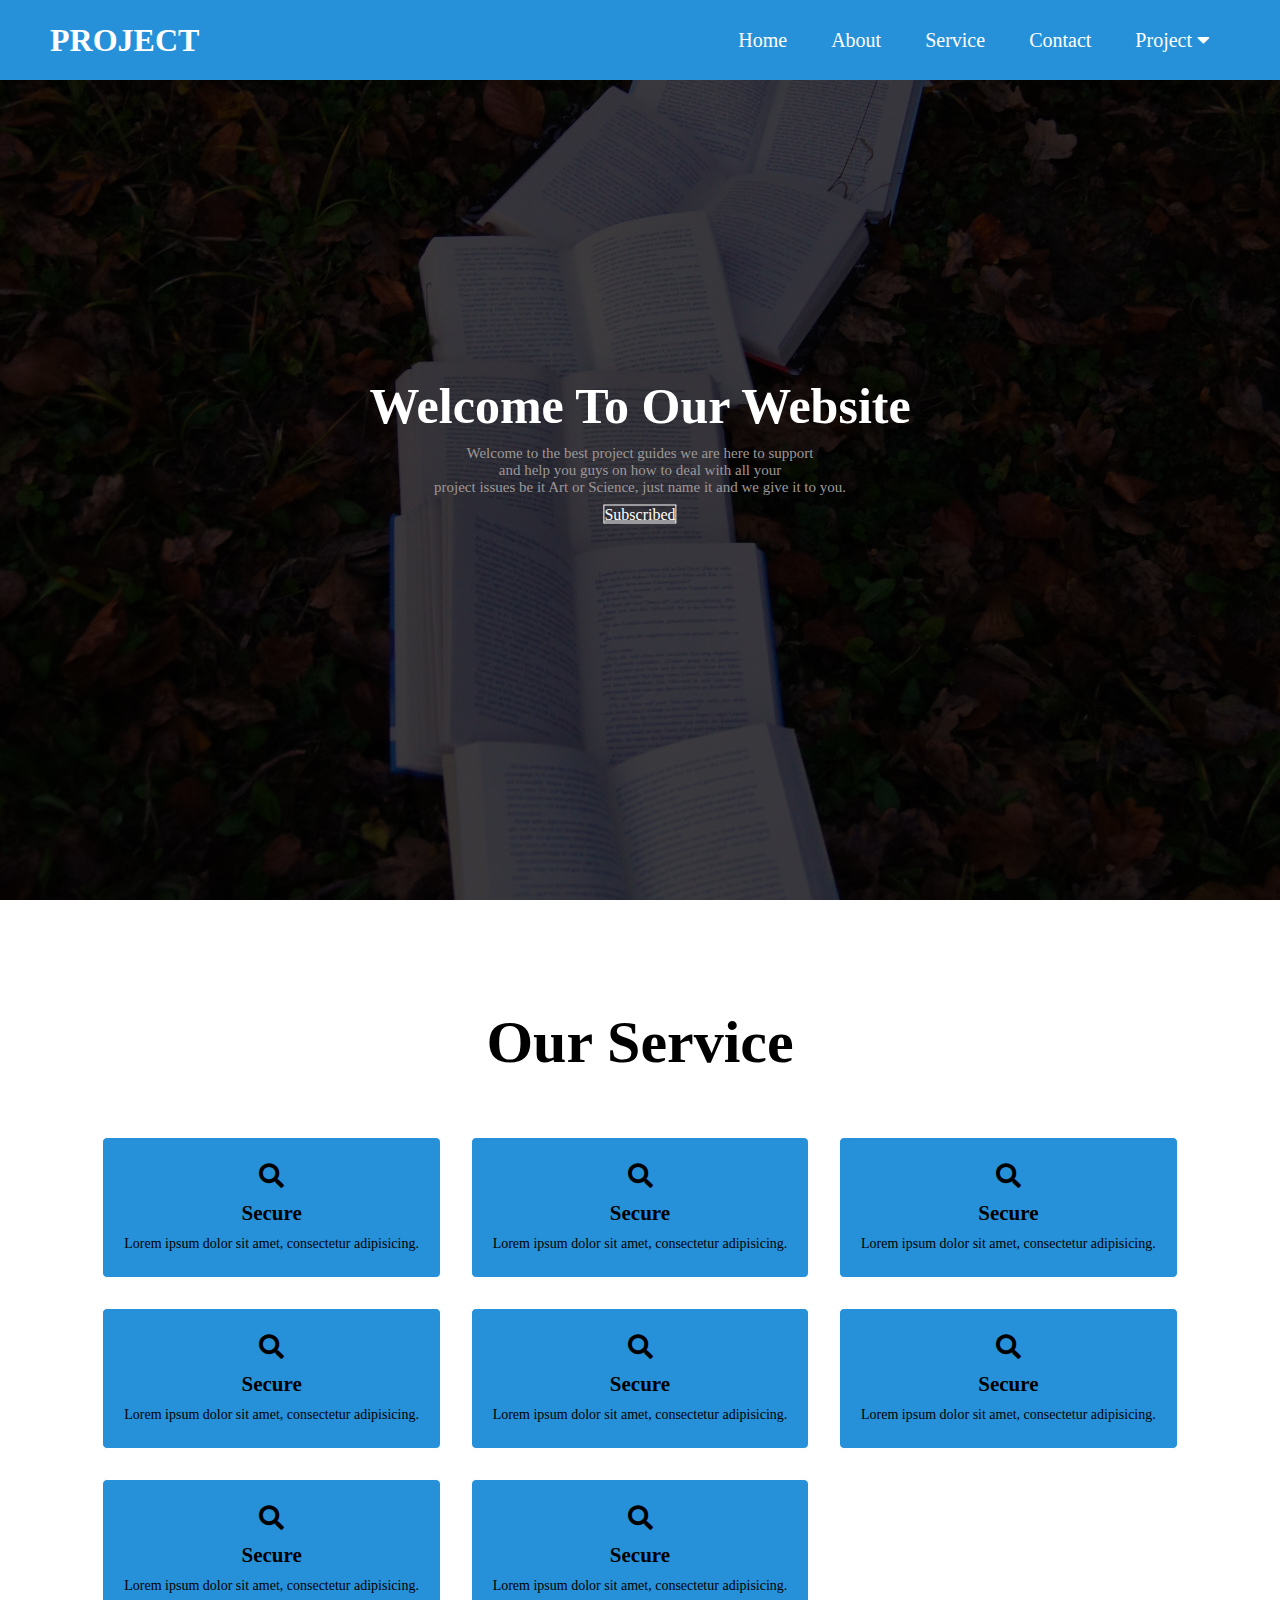
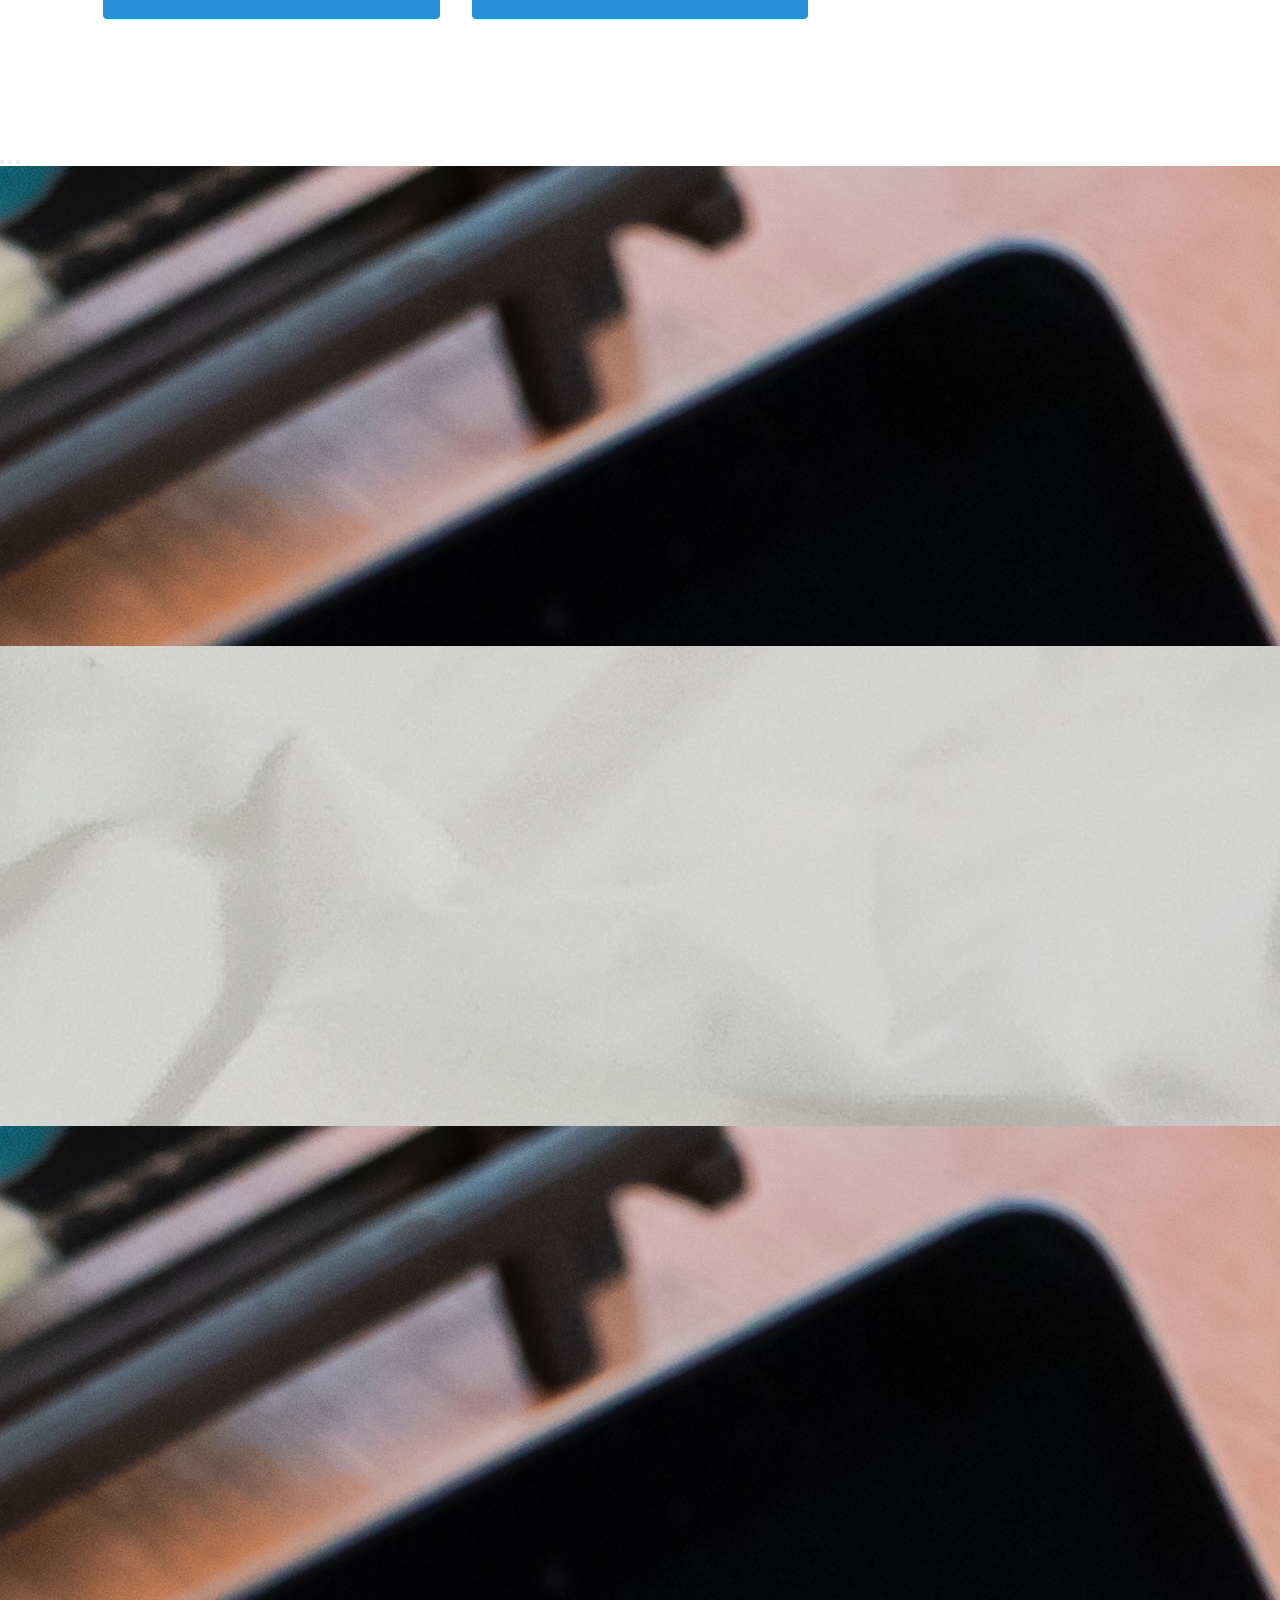
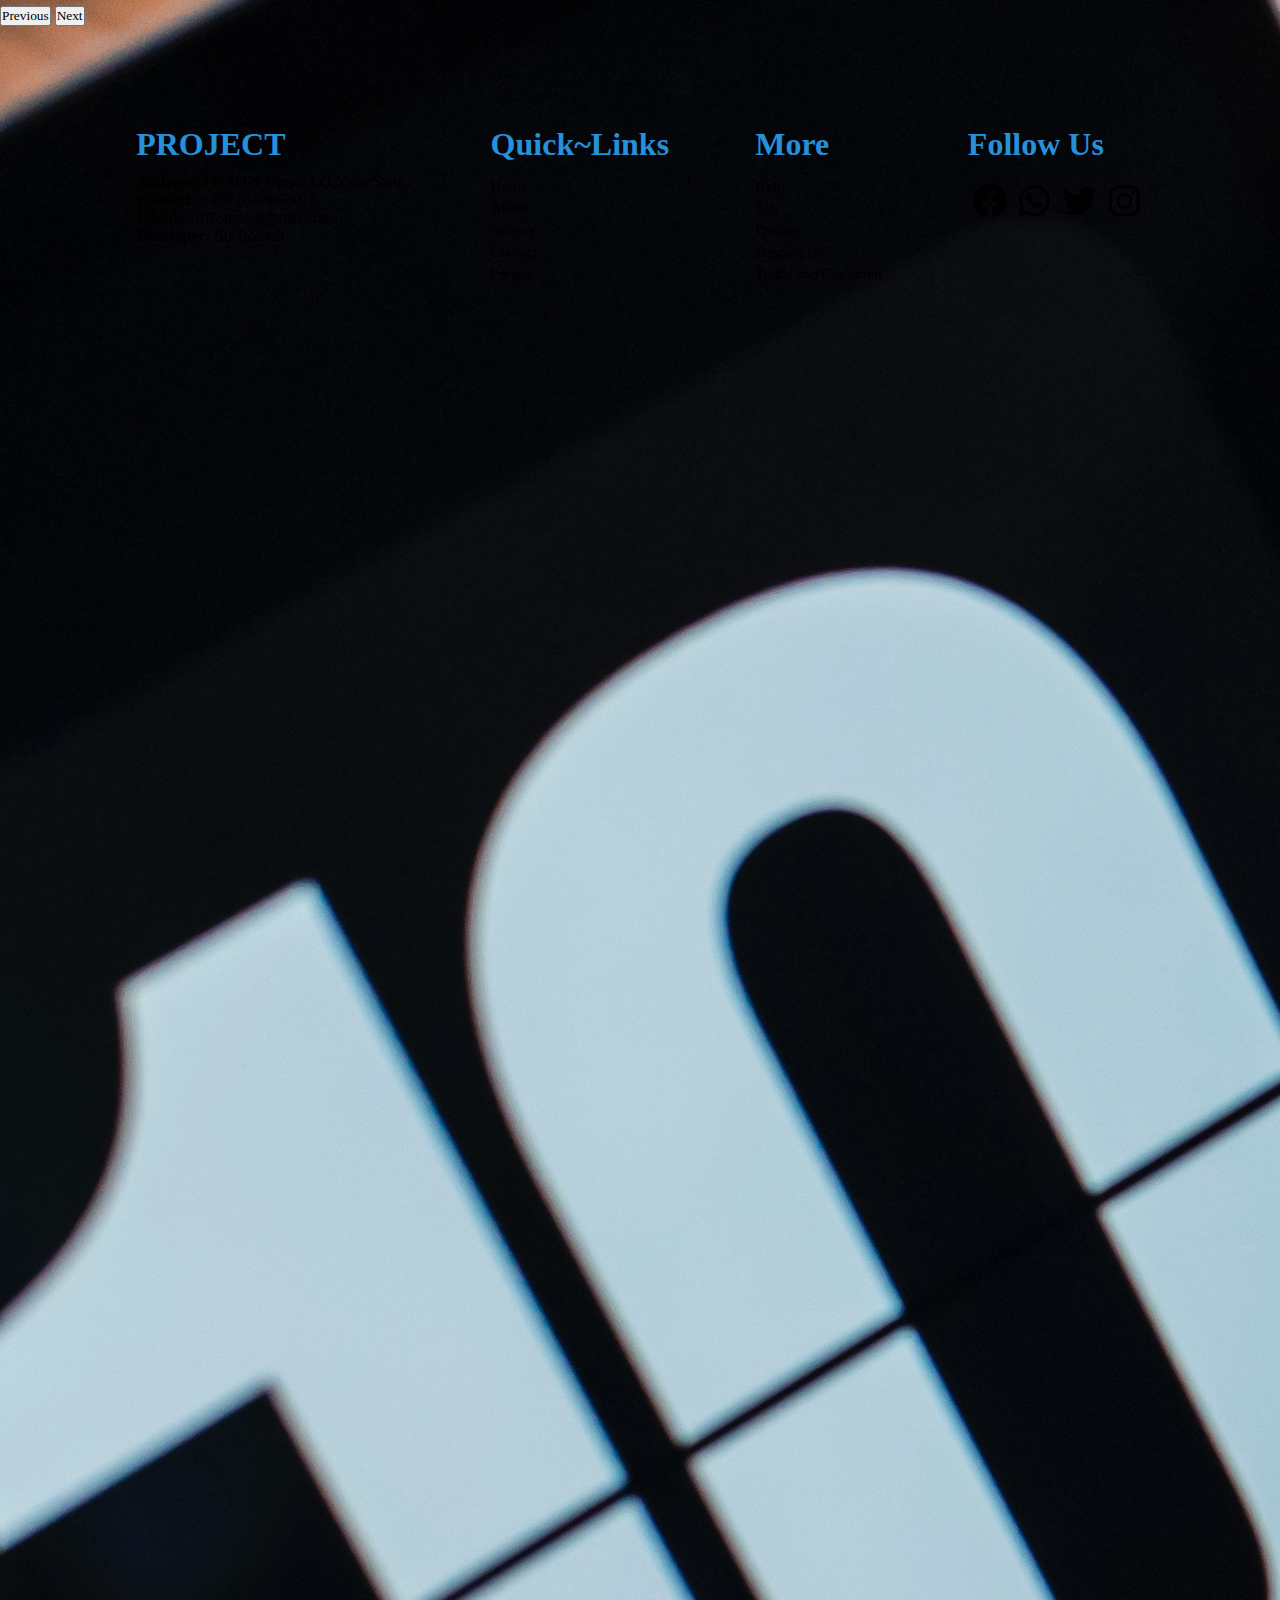
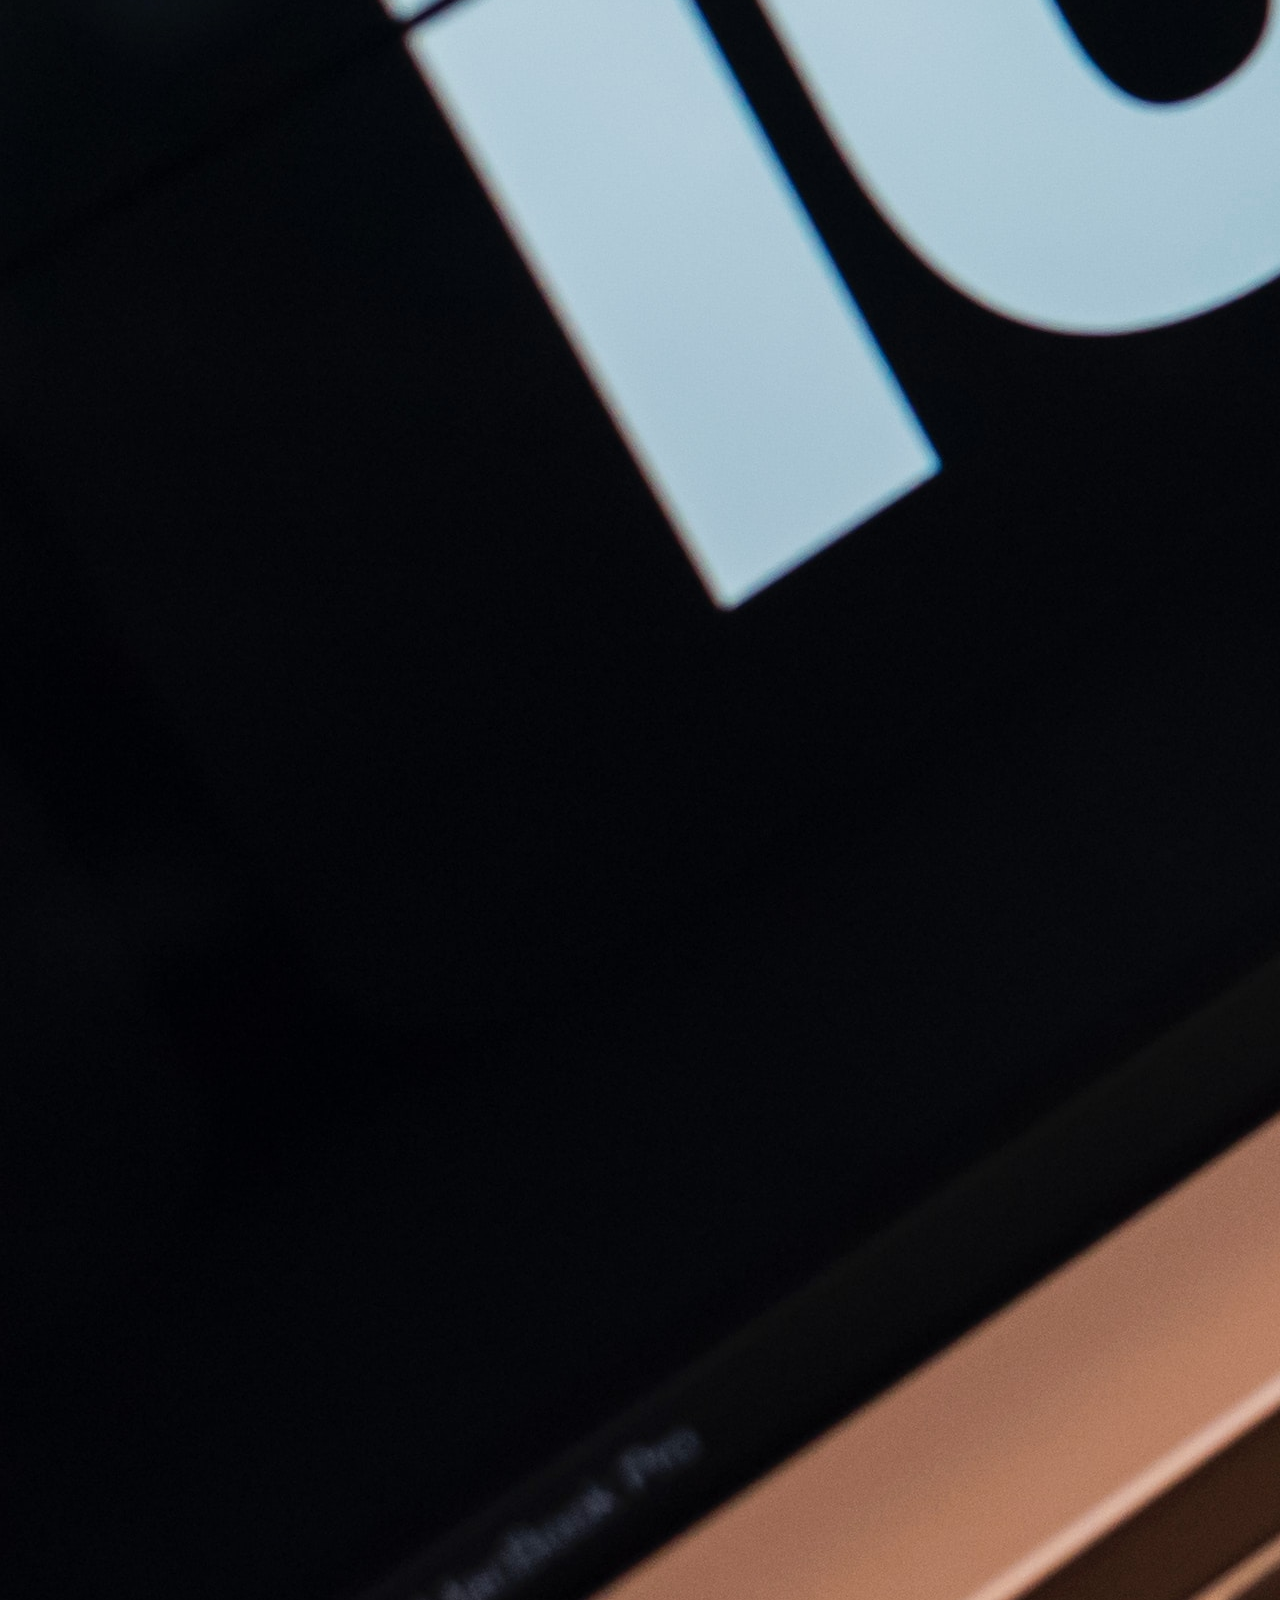
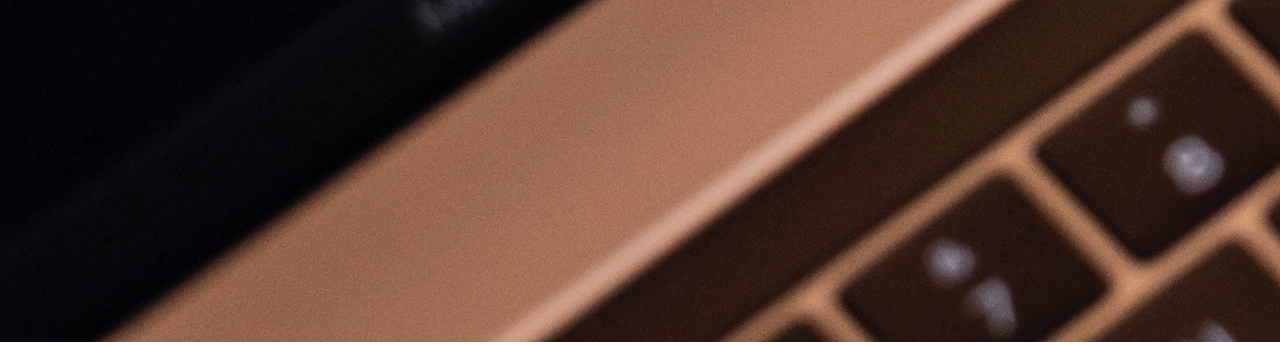
<file: Buyers/index.html>
<!DOCTYPE html>
<html lang="en">
<head>
    <meta charset="UTF-8">
    <meta http-equiv="X-UA-Compatible" content="IE=edge">
    <meta name="viewport" content="width=device-width, initial-scale=1.0">
    <!-- Linking css -->
    <link rel="stylesheet" href="index.css">
    <!-- Linking font awesome -->
    <link rel="stylesheet" href="css/all.min.css">

        <!-- Bootstrap CSS -->
        <link href="https://cdn.jsdelivr.net/npm/bootstrap@5.0.2/dist/css/bootstrap.min.css" rel="stylesheet" integrity="sha384-EVSTQN3/azprG1Anm3QDgpJLIm9Nao0Yz1ztcQTwFspd3yD65VohhpuuCOmLASjC" crossorigin="anonymous">

     <title>My Project</title>
</head>
<body>

    <!-- This is the Header Section -->
    <div class="header">
            <h1>PROJECT</h1>
        <ul id="navbar">
            <li><a href="index.html">Home</a></li>
            <li><a href="about.html">About</a></li>
            <li><a href="Service.html">Service</a></li>
            <li><a href="contact.html">Contact</a></li>
            <li><a href="#">Project <i class="fas fa-caret-down"></i></a>
                <div class="dropdown_menu">
                    <ul>
                        <li><a href="#">Faculty</a></li>
                    </ul>
                </div>
            </li>
            <i id="close" class="fas fa-times"></i>
        </ul>
        <div id="open">
            <i id="bar" class="fas fa-bars"></i>
        </div>
    </div>

    <!-- main content -->
    <div class="content">
        <div class="main-content">
        <h1 class="display-4">Welcome To Our Website</h1>
        <p class="lead">Welcome to the best project guides we are here to support<br/>and help you guys on how to deal with all your<br/> project issues be it Art or Science, just name it and we give it to you.</p>
        <a href="#" class="btn btn-lg btn-info btn-block border">Subscribed</a>
        </div>
    </div>


    <!-- Service Section -->
     
    <div class="Service">
        <h1 class="display-2">Our Service</h1>
        <div class="service-row">
            <div class="service-box">
                <i class="fas fa-search"></i>
                <h2>Secure</h2>
                <p>Lorem ipsum dolor sit amet, consectetur adipisicing.</p>
            </div><div class="service-box">
                <i class="fas fa-search"></i>
                <h2>Secure</h2>
                <p>Lorem ipsum dolor sit amet, consectetur adipisicing.</p>
            </div><div class="service-box">
                <i class="fas fa-search"></i>
                <h2>Secure</h2>
                <p>Lorem ipsum dolor sit amet, consectetur adipisicing.</p>
            </div><div class="service-box">
                <i class="fas fa-search"></i>
                <h2>Secure</h2>
                <p>Lorem ipsum dolor sit amet, consectetur adipisicing.</p>
            </div><div class="service-box">
                <i class="fas fa-search"></i>
                <h2>Secure</h2>
                <p>Lorem ipsum dolor sit amet, consectetur adipisicing.</p>
            </div><div class="service-box">
                <i class="fas fa-search"></i>
                <h2>Secure</h2>
                <p>Lorem ipsum dolor sit amet, consectetur adipisicing.</p>
            </div><div class="service-box">
                <i class="fas fa-search"></i>
                <h2>Secure</h2>
                <p>Lorem ipsum dolor sit amet, consectetur adipisicing.</p>
            </div><div class="service-box">
                <i class="fas fa-search"></i>
                <h2>Secure</h2>
                <p>Lorem ipsum dolor sit amet, consectetur adipisicing.</p>
            </div>
        </div>
    </div>

    <!-- Image Slider -->
    <div id="carouselExampleIndicators" class="carousel slide" data-bs-ride="carousel">
        <div class="carousel-indicators">
          <button type="button" data-bs-target="#carouselExampleIndicators" data-bs-slide-to="0" class="active" aria-current="true" aria-label="Slide 1"></button>
          <button type="button" data-bs-target="#carouselExampleIndicators" data-bs-slide-to="1" aria-label="Slide 2"></button>
          <button type="button" data-bs-target="#carouselExampleIndicators" data-bs-slide-to="2" aria-label="Slide 3"></button>
        </div>
        <!-- image slider 1 -->
        <div class="carousel-inner">
          <div class="carousel-item active">
            <img src="bg3.jpg" class="d-block w-100" alt="...">
          </div>

          <!-- image slider 2 -->
          <div class="carousel-item">
            <img src="bg1.jpg" class="d-block w-100" alt="...">
          </div>

          <!-- image slider 3 -->
          <div class="carousel-item">
            <img src="bg3.jpg" class="d-block w-100" alt="...">
          </div>
        </div>
        <button class="carousel-control-prev" type="button" data-bs-target="#carouselExampleIndicators" data-bs-slide="prev">
          <span class="carousel-control-prev-icon" aria-hidden="true"></span>
          <!-- Previous button -->
          <span class="visually-hidden">Previous</span>
        </button>
        <button class="carousel-control-next" type="button" data-bs-target="#carouselExampleIndicators" data-bs-slide="next">
          <span class="carousel-control-next-icon" aria-hidden="true"></span>
          <!-- Next button -->
          <span class="visually-hidden">Next</span>
        </button>
      </div>


    <!-- Footer Section -->
    <footer>
        <div class="footer">
            <div class="row">
                <div class="col">
                    <h1>PROJECT</h1>
                    <p class="lead"><strong>Address: </strong> 241 BTN Nguru LG,Yobe State</p>
                    <p class="lead"><strong>Contact: </strong>+234 8148660016</p>
                    <P class="lead"><strong>Email: </strong>SirRomeo@gmail.com</P>
                    <p class="lead"><strong>Developer: </strong>Sir Romeo</p>
                </div><div class="col">
                    <h1>Quick~Links</h1>
                    <a class="lead" href="index.html">Home</a>
                    <a class="lead" href="about.html">About</a>
                    <a class="lead" href="Service.html">Service</a>
                    <a class="lead" href="contact.html">Contact</a>
                    <a class="lead" href="#">Project</a>
                </div><div class="col">
                    <h1>More</h1>
                    <a class="lead" href="#">Help</a>
                    <a class="lead" href="#">Faq</a>
                    <a class="lead" href="#">Privacy</a>
                    <a class="lead" href="#">Support Us</a>
                    <a class="lead" href="#">Terms and Condition</a>
                </div><div class="col">
                    <h1>Follow Us</h1>
                    <i class="fab fa-facebook"></i>
                    <i class="fab fa-whatsapp"></i>
                    <i class="fab fa-twitter"></i>
                    <i class="fab fa-instagram"></i>
                </div>
            </div>
        </div>
    </footer>



    <!-- Option 1: Bootstrap Bundle with Popper -->
    <script src="https://cdn.jsdelivr.net/npm/bootstrap@5.0.2/dist/js/bootstrap.bundle.min.js" integrity="sha384-MrcW6ZMFYlzcLA8Nl+NtUVF0sA7MsXsP1UyJoMp4YLEuNSfAP+JcXn/tWtIaxVXM" crossorigin="anonymous"></script>
    <script src="https://cdn.jsdelivr.net/npm/@popperjs/core@2.9.2/dist/umd/popper.min.js" integrity="sha384-IQsoLXl5PILFhosVNubq5LC7Qb9DXgDA9i+tQ8Zj3iwWAwPtgFTxbJ8NT4GN1R8p" crossorigin="anonymous"></script>
    <script src="https://cdn.jsdelivr.net/npm/bootstrap@5.0.2/dist/js/bootstrap.min.js" integrity="sha384-cVKIPhGWiC2Al4u+LWgxfKTRIcfu0JTxR+EQDz/bgldoEyl4H0zUF0QKbrJ0EcQF" crossorigin="anonymous"></script>
    
    <script src="index.js"></script>
</body>
</html>
</file>
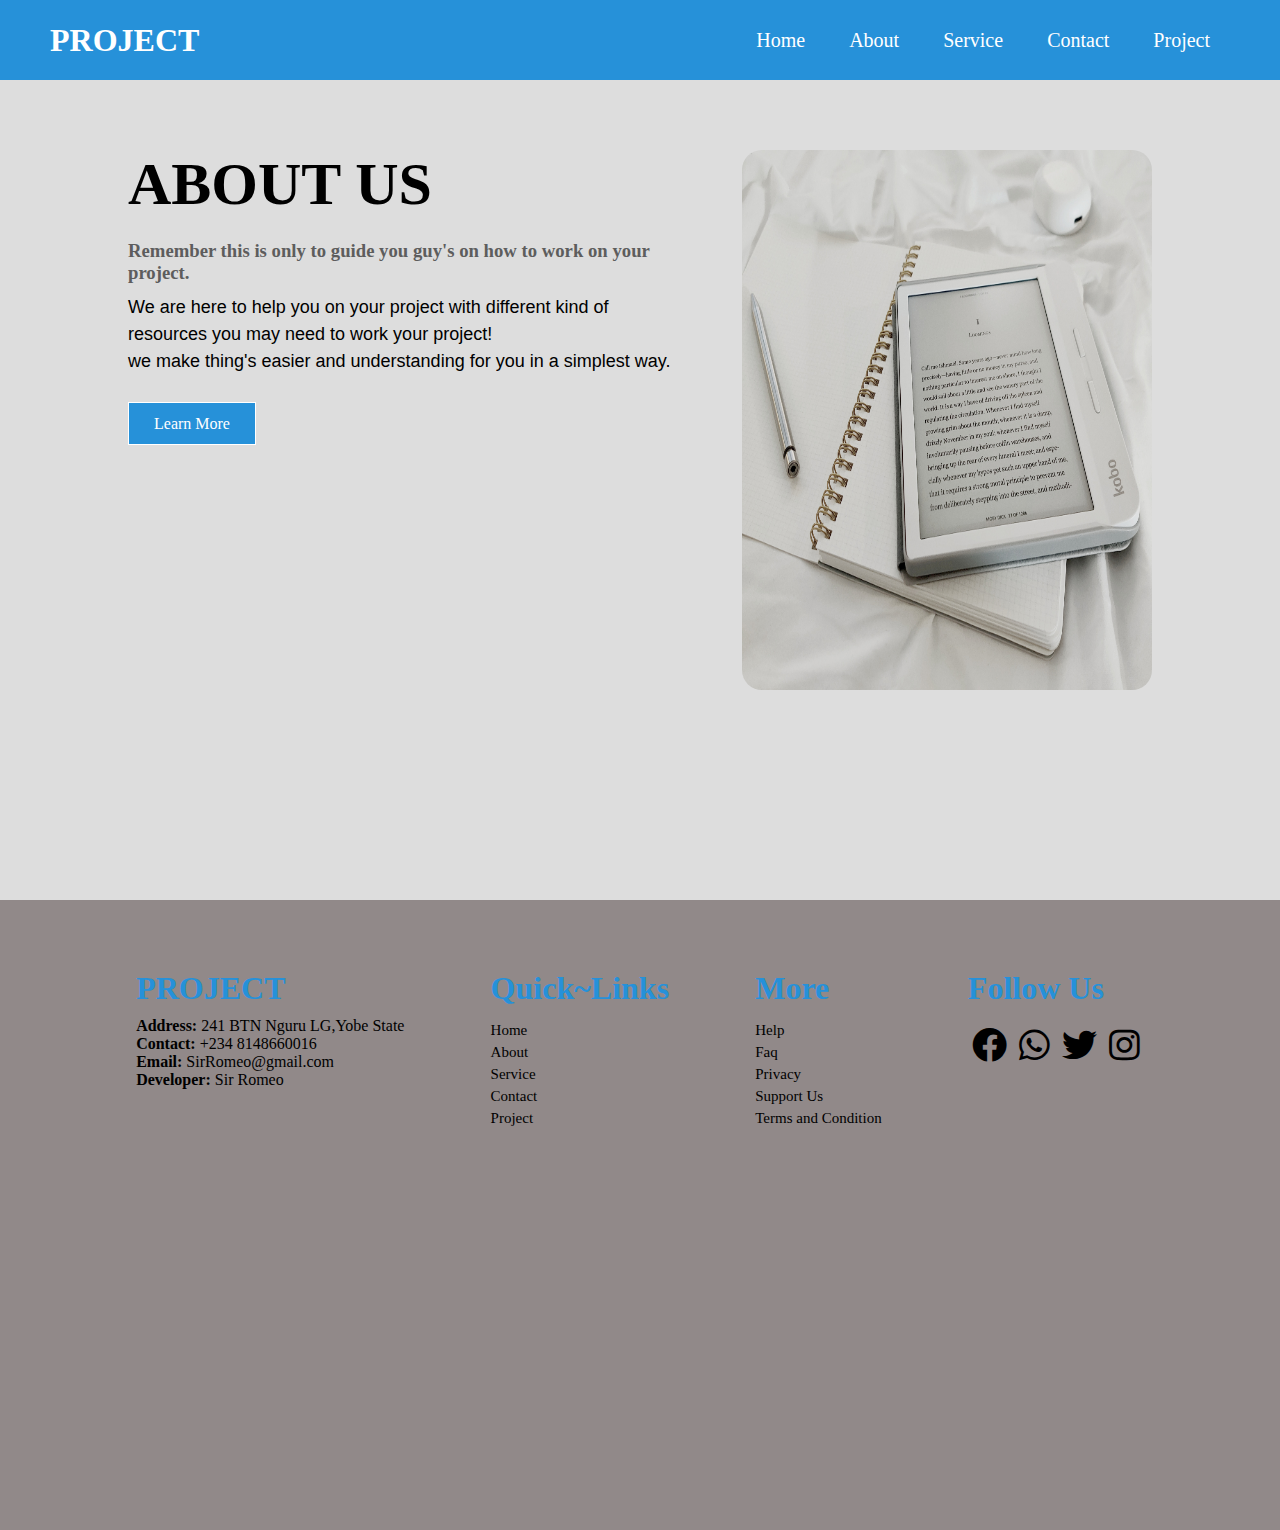
<file: Buyers/about.html>
<!DOCTYPE html>
<html lang="en">
<head>
    <meta charset="UTF-8">
    <meta http-equiv="X-UA-Compatible" content="IE=edge">
    <meta name="viewport" content="width=device-width, initial-scale=1.0">
    <!-- Linking CSS -->
    <link rel="stylesheet" href="index.css">

    <!-- Linking Font-awesome -->
    <link rel="stylesheet" href="css/all.min.css">

            <!-- Bootstrap CSS -->
            <link href="https://cdn.jsdelivr.net/npm/bootstrap@5.0.2/dist/css/bootstrap.min.css" rel="stylesheet" integrity="sha384-EVSTQN3/azprG1Anm3QDgpJLIm9Nao0Yz1ztcQTwFspd3yD65VohhpuuCOmLASjC" crossorigin="anonymous">

    <title>About Us</title>
</head>
<body>

    
    <!-- Our Header Section -->
    <div class="header">
        <h1>PROJECT</h1>
    <ul id="navbar">
        <li><a href="index.html">Home</a></li>
        <li><a href="about.html">About</a></li>
        <li><a href="Service.html">Service</a></li>
        <li><a href="contact.html">Contact</a></li>
        <li><a href="#">Project</a></li>
        <i id="close" class="fas fa-times"></i>
    </ul>
    <div id="open">
        <i id="bar" class="fas fa-bars"></i>
    </div>
</div>

    <!-- Our About Us Section -->
    <div class="section">
        <div class="about-me">
            <div class="content-section">
                <div class="title">
                    <h1>About Us</h1>
                </div>
                <div class="content-about">
                    <h3>Remember this is only to guide you guy's on how to work on your project.</h3>
                    <p>We are here to help you on your project with different kind of resources you may need to work your project!<br/>we make thing's easier and understanding for you in a simplest way.</p>
                    <div class="button">
                        <a href="#">Learn More</a>
                    </div>
                </div>
            </div>
            <div class="image-section">
                <img src="bg1.jpg" alt="">
            </div>
        </div>
    </div>

    
    <!-- Footer Section -->
    <footer>
        <div class="footer">
            <div class="row">
                <div class="col">
                    <h1>PROJECT</h1>
                    <p class="lead"><strong>Address: </strong> 241 BTN Nguru LG,Yobe State</p>
                    <p class="lead"><strong>Contact: </strong>+234 8148660016</p>
                    <P class="lead"><strong>Email: </strong>SirRomeo@gmail.com</P>
                    <p class="lead"><strong>Developer: </strong>Sir Romeo</p>
                </div><div class="col">
                    <h1>Quick~Links</h1>
                    <a class="lead" href="index.html">Home</a>
                    <a class="lead" href="about.html">About</a>
                    <a class="lead" href="Service.html">Service</a>
                    <a class="lead" href="contact.html">Contact</a>
                    <a class="lead" href="#">Project</a>
                </div><div class="col">
                    <h1>More</h1>
                    <a class="lead" href="#">Help</a>
                    <a class="lead" href="#">Faq</a>
                    <a class="lead" href="#">Privacy</a>
                    <a class="lead" href="#">Support Us</a>
                    <a class="lead" href="#">Terms and Condition</a>
                </div><div class="col">
                    <h1>Follow Us</h1>
                    <i class="fab fa-facebook"></i>
                    <i class="fab fa-whatsapp"></i>
                    <i class="fab fa-twitter"></i>
                    <i class="fab fa-instagram"></i>
                </div>
            </div>
        </div>
    </footer>

    

    <!-- Option 1: Bootstrap Bundle with Popper -->
    <script src="https://cdn.jsdelivr.net/npm/bootstrap@5.0.2/dist/js/bootstrap.bundle.min.js" integrity="sha384-MrcW6ZMFYlzcLA8Nl+NtUVF0sA7MsXsP1UyJoMp4YLEuNSfAP+JcXn/tWtIaxVXM" crossorigin="anonymous"></script>
    <script src="https://cdn.jsdelivr.net/npm/@popperjs/core@2.9.2/dist/umd/popper.min.js" integrity="sha384-IQsoLXl5PILFhosVNubq5LC7Qb9DXgDA9i+tQ8Zj3iwWAwPtgFTxbJ8NT4GN1R8p" crossorigin="anonymous"></script>
    <script src="https://cdn.jsdelivr.net/npm/bootstrap@5.0.2/dist/js/bootstrap.min.js" integrity="sha384-cVKIPhGWiC2Al4u+LWgxfKTRIcfu0JTxR+EQDz/bgldoEyl4H0zUF0QKbrJ0EcQF" crossorigin="anonymous"></script>
    
    <script src="index.js"></script>
</body>
</html>
</file>
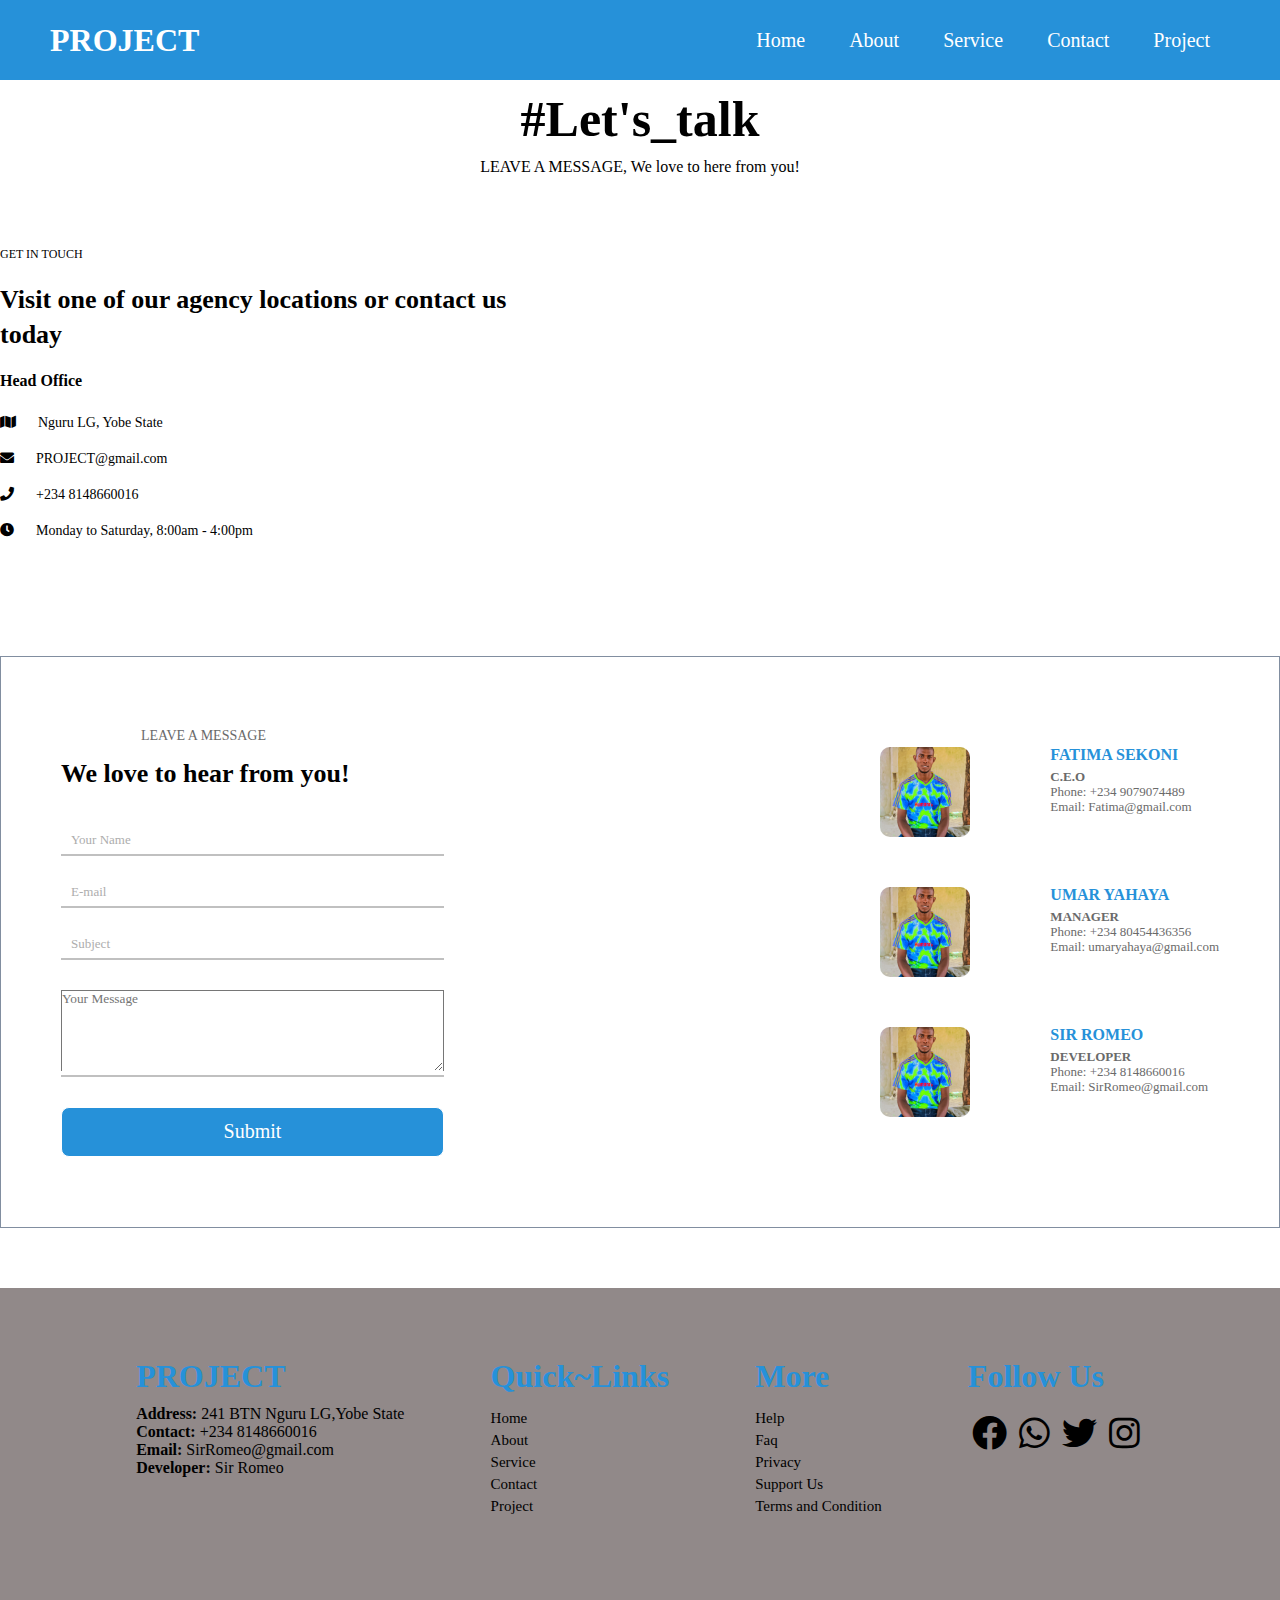
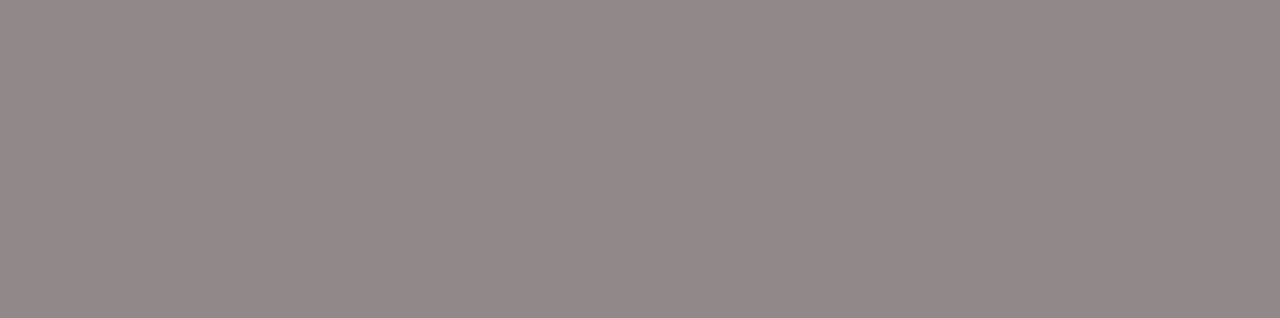
<file: Buyers/contact.html>
<!DOCTYPE html>
<html lang="en">
<head>
    <meta charset="UTF-8">
    <meta http-equiv="X-UA-Compatible" content="IE=edge">
    <meta name="viewport" content="width=device-width, initial-scale=1.0">

    <!-- Linking css -->
    <link rel="stylesheet" href="index.css">

    <!-- Linking Font-awesome -->
    <link rel="stylesheet" href="css/all.min.css">

            <!-- Bootstrap CSS -->
            <link href="https://cdn.jsdelivr.net/npm/bootstrap@5.0.2/dist/css/bootstrap.min.css" rel="stylesheet" integrity="sha384-EVSTQN3/azprG1Anm3QDgpJLIm9Nao0Yz1ztcQTwFspd3yD65VohhpuuCOmLASjC" crossorigin="anonymous">

    <title>Document</title>
</head>
<body>

    
    <!-- Our Header Section -->
    <div class="header">
        <h1>PROJECT</h1>
    <ul id="navbar">
        <li><a href="index.html">Home</a></li>
        <li><a href="about.html">About</a></li>
        <li><a href="Service.html">Service</a></li>
        <li><a href="contact.html">Contact</a></li>
        <li><a href="#">Project</a></li>
        <i id="close" class="fas fa-times"></i>
    </ul>
    <div id="open">
        <i id="bar" class="fas fa-bars"></i>
    </div>
</div>

    <!-- Our Contact Section -->
    
    <section class="message">
        <h2>#Let's_talk</h2>
        <p>LEAVE A MESSAGE, We love to here from you!</p>
    </section>

    <section id="contact-details" class="section-p1">
        <div class="details">
            <span>GET IN TOUCH</span>
            <h2>Visit one of our agency locations or contact us today</h2>
            <h3>Head Office</h3>
            <div>
                <li>
                    <i class="fas fa-map"></i>
                    <p>Nguru LG, Yobe State</p>
                </li>

                <li>
                    <i class="fas fa-envelope"></i>
                    <p>PROJECT@gmail.com</p>
                </li>

                <li>
                    <i class="fas fa-phone"></i>
                    <p>+234 8148660016</p>
                </li>

                <li>
                    <i class="fas fa-clock"></i>
                    <p>Monday to Saturday, 8:00am - 4:00pm</p>
                </li>
            </div>
        </div>
        <div class="map">
            <iframe src="https://www.google.com/maps/embed?pb=!1m18!1m12!1m3!1d31116.179876305803!2d10.430342375365193!3d12.87408925591468!2m3!1f0!2f0!3f0!3m2!1i1024!2i768!4f13.1!3m3!1m2!1s0x11a82345348f3213%3A0xcb8058e7455bff79!2s630261%2C%20Nguru%2C%20Yobe!5e0!3m2!1sen!2sng!4v1671513961517!5m2!1sen!2sng"
                width="600" height="450" style="border:0;" allowfullscreen="" loading="lazy"></iframe>
        </div>
    </section>

    <section id="form-details">
        <form action="">
            <p>LEAVE A MESSAGE</p>
            <h2 class="head">We love to hear from you!</h2>
            <div class="formbody">
                <input type="text" name="username" required>
                <span></span>
                <label for="Usernam">Your Name</label>
            </div>
            <div class="formbody">
                <input type="email" name="useremail" required>
                <span></span>
                <label for="Emal">E-mail</label>
            </div>
            <div class="formbody">
                <input type="text" name="subject" required>
                <span></span>
                <label for="text">Subject</label>
            </div>
            <div class="formbody text">
                <textarea  cols="50" rows="5" placeholder="Your Message" required></textarea>
            </div>
            <input class="submit" type="submit" value="Submit">
        </form>

        <div class="people">
            <div>
                <img src="bg.jpg" alt="">
                <p><span>FATIMA SEKONI</span> <strong>C.E.O</strong><br>Phone: +234 9079074489 <br>Email: Fatima@gmail.com </p>
            </div>
            <div>
                <img src="bg.jpg" alt="">
                <p><span>UMAR YAHAYA</span> <strong>MANAGER</strong><br>Phone: +234 80454436356 <br>Email: umaryahaya@gmail.com </p>
            </div>
            <div>
                <img src="bg.jpg" alt="">
                <p><span>SIR ROMEO</span> <strong>DEVELOPER</strong><br>Phone: +234 8148660016 <br>Email: SirRomeo@gmail.com </p>
            </div>
        </div>
    </section>


    <!-- Footer Section -->
    <footer>
        <div class="footer">
            <div class="row">
                <div class="col">
                    <h1>PROJECT</h1>
                    <p class="lead"><strong>Address: </strong> 241 BTN Nguru LG,Yobe State</p>
                    <p class="lead"><strong>Contact: </strong>+234 8148660016</p>
                    <P class="lead"><strong>Email: </strong>SirRomeo@gmail.com</P>
                    <p class="lead"><strong>Developer: </strong>Sir Romeo</p>
                </div><div class="col">
                    <h1>Quick~Links</h1>
                    <a class="lead" href="index.html">Home</a>
                    <a class="lead" href="about.html">About</a>
                    <a class="lead" href="Service.html">Service</a>
                    <a class="lead" href="contact.html">Contact</a>
                    <a class="lead" href="#">Project</a>
                </div><div class="col">
                    <h1>More</h1>
                    <a class="lead" href="#">Help</a>
                    <a class="lead" href="#">Faq</a>
                    <a class="lead" href="#">Privacy</a>
                    <a class="lead" href="#">Support Us</a>
                    <a class="lead" href="#">Terms and Condition</a>
                </div><div class="col">
                    <h1>Follow Us</h1>
                    <i class="fab fa-facebook"></i>
                    <i class="fab fa-whatsapp"></i>
                    <i class="fab fa-twitter"></i>
                    <i class="fab fa-instagram"></i>
                </div>
            </div>
        </div>
    </footer>

    

    <!-- Option 1: Bootstrap Bundle with Popper -->
    <script src="https://cdn.jsdelivr.net/npm/bootstrap@5.0.2/dist/js/bootstrap.bundle.min.js" integrity="sha384-MrcW6ZMFYlzcLA8Nl+NtUVF0sA7MsXsP1UyJoMp4YLEuNSfAP+JcXn/tWtIaxVXM" crossorigin="anonymous"></script>
    <script src="https://cdn.jsdelivr.net/npm/@popperjs/core@2.9.2/dist/umd/popper.min.js" integrity="sha384-IQsoLXl5PILFhosVNubq5LC7Qb9DXgDA9i+tQ8Zj3iwWAwPtgFTxbJ8NT4GN1R8p" crossorigin="anonymous"></script>
    <script src="https://cdn.jsdelivr.net/npm/bootstrap@5.0.2/dist/js/bootstrap.min.js" integrity="sha384-cVKIPhGWiC2Al4u+LWgxfKTRIcfu0JTxR+EQDz/bgldoEyl4H0zUF0QKbrJ0EcQF" crossorigin="anonymous"></script>
    
    <script src="index.js"></script>
</body>
</html>
</file>
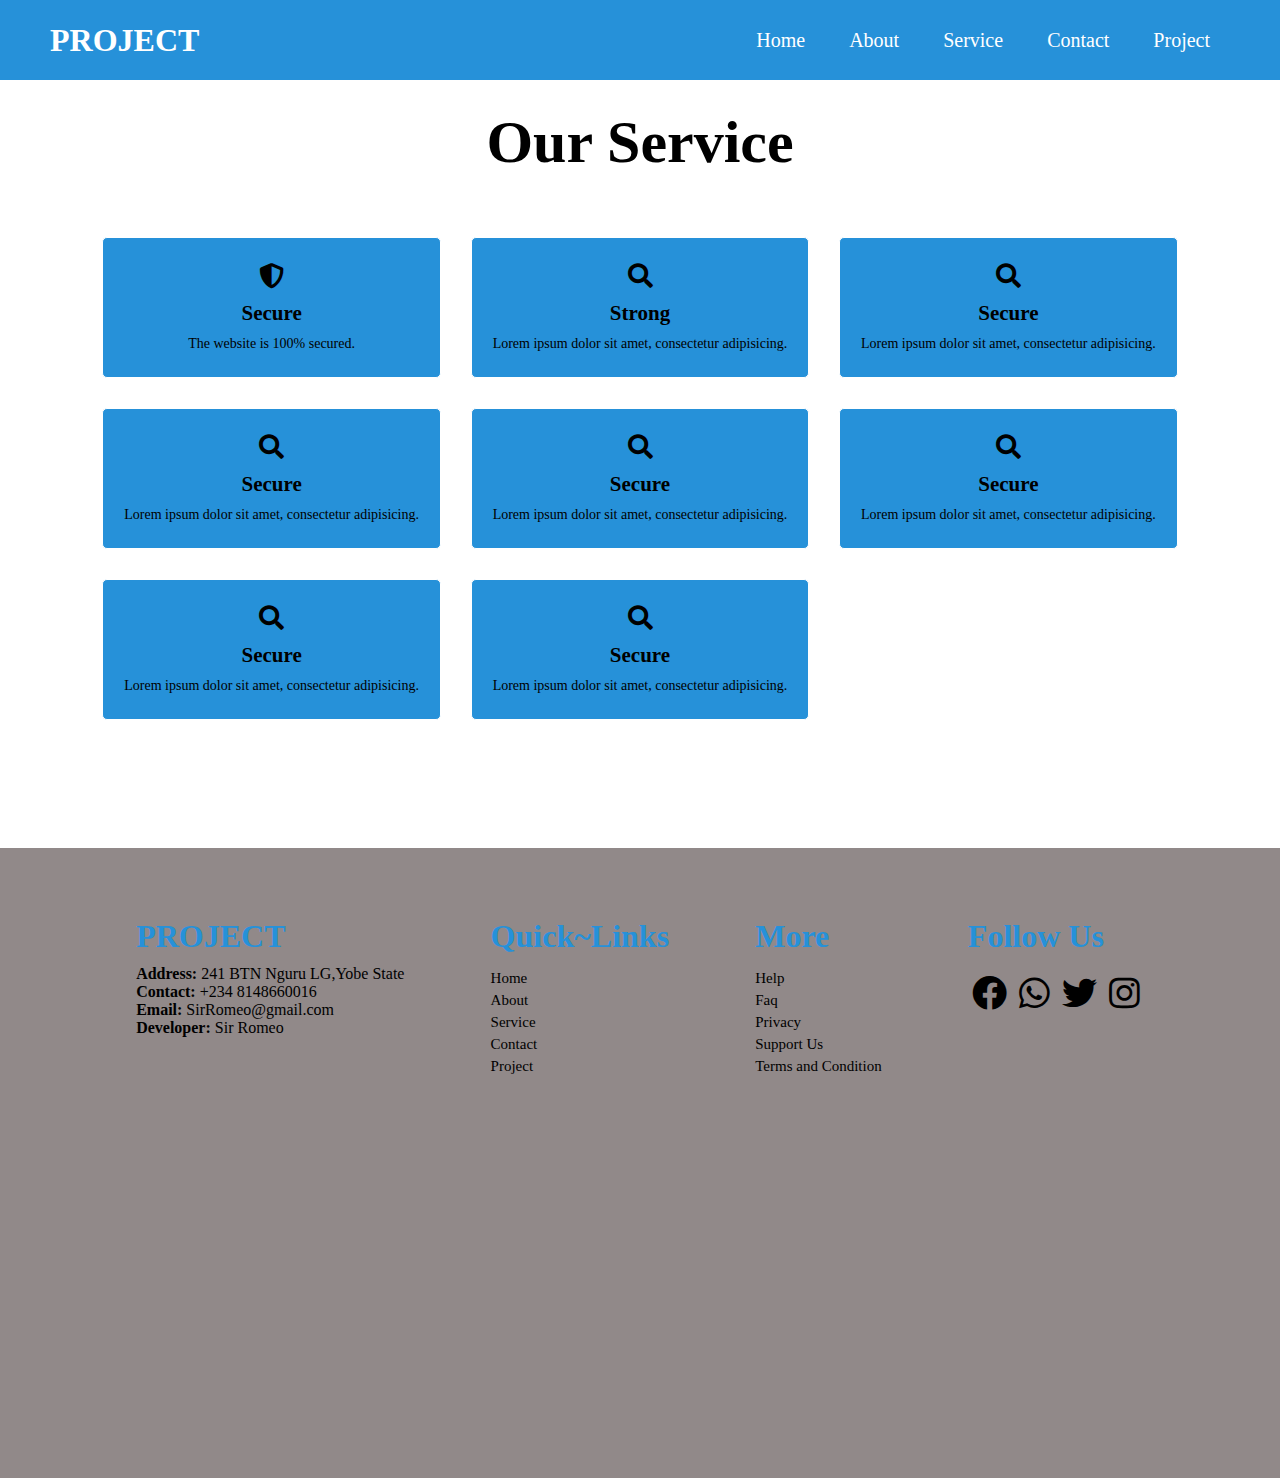
<file: Buyers/Service.html>
<!DOCTYPE html>
<html lang="en">
<head>
    <meta charset="UTF-8">
    <meta http-equiv="X-UA-Compatible" content="IE=edge">
    <meta name="viewport" content="width=device-width, initial-scale=1.0">
    <!-- Linking css -->
    <link rel="stylesheet" href="index.css">

    <!-- Linking font-awesome -->
    <link rel="stylesheet" href="css/all.min.css">

            <!-- Bootstrap CSS -->
            <link href="https://cdn.jsdelivr.net/npm/bootstrap@5.0.2/dist/css/bootstrap.min.css" rel="stylesheet" integrity="sha384-EVSTQN3/azprG1Anm3QDgpJLIm9Nao0Yz1ztcQTwFspd3yD65VohhpuuCOmLASjC" crossorigin="anonymous">

    <title>Document</title>
</head>
<body>

    <!-- Our Header Section -->
    <div class="header">
        <h1>PROJECT</h1>
    <ul id="navbar">
        <li><a href="index.html">Home</a></li>
        <li><a href="about.html">About</a></li>
        <li><a href="Service.html">Service</a></li>
        <li><a href="contact.html">Contact</a></li>
        <li><a href="#">Project</a></li>
        <i id="close" class="fas fa-times"></i>
    </ul>
    <div id="open">
        <i id="bar" class="fas fa-bars"></i>
    </div>
</div>

    <!-- Service Section -->
    <div class="Service">
        <h1>Our Service</h1>
        <div class="service-row">
            <div class="service-box">
                <i class="fas fa-shield-alt"></i>
                <h2>Secure</h2>
                <p class="lead">The website is 100% secured.</p>
            </div><div class="service-box">
                <i class="fas fa-search"></i>
                <h2>Strong</h2>
                <p>Lorem ipsum dolor sit amet, consectetur adipisicing.</p>
            </div><div class="service-box">
                <i class="fas fa-search"></i>
                <h2>Secure</h2>
                <p>Lorem ipsum dolor sit amet, consectetur adipisicing.</p>
            </div><div class="service-box">
                <i class="fas fa-search"></i>
                <h2>Secure</h2>
                <p>Lorem ipsum dolor sit amet, consectetur adipisicing.</p>
            </div><div class="service-box">
                <i class="fas fa-search"></i>
                <h2>Secure</h2>
                <p>Lorem ipsum dolor sit amet, consectetur adipisicing.</p>
            </div><div class="service-box">
                <i class="fas fa-search"></i>
                <h2>Secure</h2>
                <p>Lorem ipsum dolor sit amet, consectetur adipisicing.</p>
            </div><div class="service-box">
                <i class="fas fa-search"></i>
                <h2>Secure</h2>
                <p>Lorem ipsum dolor sit amet, consectetur adipisicing.</p>
            </div><div class="service-box">
                <i class="fas fa-search"></i>
                <h2>Secure</h2>
                <p>Lorem ipsum dolor sit amet, consectetur adipisicing.</p>
            </div>
        </div>
    </div>

    
    <!-- Footer Section -->
    <footer>
        <div class="footer">
            <div class="row">
                <div class="col">
                    <h1>PROJECT</h1>
                    <p class="lead"><strong>Address: </strong> 241 BTN Nguru LG,Yobe State</p>
                    <p class="lead"><strong>Contact: </strong>+234 8148660016</p>
                    <P class="lead"><strong>Email: </strong>SirRomeo@gmail.com</P>
                    <p class="lead"><strong>Developer: </strong>Sir Romeo</p>
                </div><div class="col">
                    <h1>Quick~Links</h1>
                    <a class="lead" href="index.html">Home</a>
                    <a class="lead" href="about.html">About</a>
                    <a class="lead" href="Service.html">Service</a>
                    <a class="lead" href="contact.html">Contact</a>
                    <a class="lead" href="#">Project</a>
                </div><div class="col">
                    <h1>More</h1>
                    <a class="lead" href="#">Help</a>
                    <a class="lead" href="#">Faq</a>
                    <a class="lead" href="#">Privacy</a>
                    <a class="lead" href="#">Support Us</a>
                    <a class="lead" href="#">Terms and Condition</a>
                </div><div class="col">
                    <h1>Follow Us</h1>
                    <i class="fab fa-facebook"></i>
                    <i class="fab fa-whatsapp"></i>
                    <i class="fab fa-twitter"></i>
                    <i class="fab fa-instagram"></i>
                </div>
            </div>
        </div>
    </footer>


    

    <!-- Option 1: Bootstrap Bundle with Popper -->
    <script src="https://cdn.jsdelivr.net/npm/bootstrap@5.0.2/dist/js/bootstrap.bundle.min.js" integrity="sha384-MrcW6ZMFYlzcLA8Nl+NtUVF0sA7MsXsP1UyJoMp4YLEuNSfAP+JcXn/tWtIaxVXM" crossorigin="anonymous"></script>
    <script src="https://cdn.jsdelivr.net/npm/@popperjs/core@2.9.2/dist/umd/popper.min.js" integrity="sha384-IQsoLXl5PILFhosVNubq5LC7Qb9DXgDA9i+tQ8Zj3iwWAwPtgFTxbJ8NT4GN1R8p" crossorigin="anonymous"></script>
    <script src="https://cdn.jsdelivr.net/npm/bootstrap@5.0.2/dist/js/bootstrap.min.js" integrity="sha384-cVKIPhGWiC2Al4u+LWgxfKTRIcfu0JTxR+EQDz/bgldoEyl4H0zUF0QKbrJ0EcQF" crossorigin="anonymous"></script>
    
    <script src="index.js"></script>
</body>
</html>
</file>
<file: Buyers/index.css>
/* This for the general design */
*{
    margin: 0;
    padding: 0;
    font-family: serif;
    box-sizing: border-box;
}

/* this is for the Home Page header */
.header{
    display: flex;
    align-items: center;
    justify-content: space-between;
    height: 80px;
    width: 100%;
    background: #2691d9;
    text-align: center;
    padding: 0 50px;
    position: fixed;
    z-index: 1;
}

.header h1{
    color: #fff;
}

#navbar{
    list-style: none;
    text-align: center;
}

#navbar li{
    display: inline;
    margin: 0 20px;
    position: relative;
}

#navbar li a{
    color: #fff;
    text-decoration: none;
    font-size: 20px;
}

#navbar li a:hover{
    color: #000;
    transition: 0.6s;
}


/* For Smaller Screen */
#open{
    display: none;
    align-items: center;
}

#close{
    display: none;
    align-items: center;
}

/*This is For Mani Content */
.content{
    background-image: linear-gradient(rgba(0,0,0,0.7),rgba(0,0,0,0.7)),url("bg2.jpg");
    background-position: center;
    background-size: cover;
    background-repeat: no-repeat;
    width: 100%;
    height: 100vh;
}

.main-content{
    position: absolute;
    top: 50%;
    left: 50%;
    transform: translate(-50%,-50%);
    text-align: center;
}

.main-content h1{
    padding-bottom: 10px;
    color: #fff;
    font-size: 50px;
}

.main-content p.lead{
    padding-bottom: 10px;
    color: #9d9898;
    font-size: 15px;
}

/* This is for main content button */
a.btn{
    color: #fff;
    border: 1px solid #fff;
}

a.btn:hover{
    background: #fff;
    color: #2691d9;
    border: 1px solid #2691d9;
}

/* About us */
.section{
    width: 100%;
    min-height: 100vh;
    background-color: #ddd;
}

.about-me{
    width: 80%;
    display: block;
    margin: auto;
    padding-top: 150px;
}

.content-section{
    float: left;
    width: 55%;
}

/* About us Image */
.image-section{
    float: right;
    width: 40%;
    padding-bottom: 30px;
}

.image-section img{
    width: 100%;
    height: 60vh;
    border-radius: 20px;
}

/* About us title */
.content-section .title{
    text-transform: uppercase;
    font-size: 30px;
}

.content-section .content-about h3{
    margin-top: 21px;
    color: #5d5d5d;
}

.content-section .content-about p{
    margin-top: 10px;
    font-family: sans-serif;
    font-size: 18px;
    line-height: 1.5;
}

.button{
    padding: 40px 0;
}
.button a{
    text-decoration: none;
    padding: 12px 25px;
    color: #fff;
    border: 1px solid #fff;
    background-color: #2691d9;
}

.button a:hover{
    color: #2691d9;
    background-color: #fff;
    border: 1px solid #2691d9;
}

/* Service Section */
.Service{
    width: 100%;
    height: 100%;
    padding: 0 8%;
    margin-bottom: 10%;
}


.Service h1{
    text-align: center;
    padding-top: 10%;
    margin-bottom: 60px;
    font-weight: 600;
    font-size: 60px;
    position: relative;
}

.service-row{
    display: grid;
    grid-template-columns: repeat(auto-fit, minmax(250px, 1fr));
    grid-gap: 30px;
}


.service-box{
    text-align: center;
    padding: 25px 10px;
    border-radius: 5px;
    border: 1px solid #fff;
    font-size: 14px;
    cursor: pointer;
    background: #2691d9;
    transition: transform 0.5s, background 0.5s;
}

.service-box i{
  font-size: 25px;
  color: #000;
  margin-bottom: 13px;
}


.service-box h2{
    font-weight: 600;
    margin-bottom: 10px;
}

.service-box:hover{
    background: #2691d9;
    color: #fff;
    transform: scale(1.05);
    border-radius: 5px;
}


.service-box:hover i{
    color: #fff;
}

/* Image Slider Using bootstrap */

.carousel.slide{
    margin-bottom: 30px;
}

.carousel-item{
    height: 30rem;
}


/* Contact Page */


.message{
    text-align: center;
    margin-bottom: 20px;
}
.message h2{
    font-size: 50px;
    padding-top: 90px;
  padding-bottom: 10px;
}


#contact-details {
    display: flex;
    justify-content: space-between;
    align-items: center;
}

#contact-details .details {
    width: 40%;
}

#contact-details .details span {
    font-size: 12px;
}

#contact-details .details h2 {
    font-size: 26px;
    line-height: 35px;
    padding: 20px 0;
}

#contact-details .details h3 {
    font-size: 16px;
    padding-bottom: 15px;
}

#contact-details .details li {
    list-style: none;
    display: flex;
    padding: 10px 0;
}

#contact-details .details li i {
    font-size: 14px;
    padding-right: 22px;
}

#contact-details .details li p {
    margin: 0;
    font-size: 14px;
}

/* Contact Mapping */
#contact-details .map {
    width: 55%;
    height: 400px;
}

#contact-details .map iframe {
    width: 100%;
    height: 100%;
}


/* Contact Form */

#form-details {
    display: flex;
    align-items: center;
    justify-content: space-between;
    padding: 60px;
    margin: 60px 0;
    border: 1px solid #818ea0;
}

#form-details .head{
    margin-bottom: 30px;
}

form .formbody {
    position: relative;
    margin: 30px 0;
    border-bottom: 2px solid silver;
    width: 100%;
}

/* Form input */
.formbody input {
    width: 100%;
    height: 20px;
    padding: 0 10px;
    background: none;
    border: none;
    outline: none;
    font-size: 16px;
}

/* Form Label */
.formbody label {
    color: #adadad;
    pointer-events: none;
    font-size: small;
    position: absolute;
    top: 30%;
    left: 10px;
    transform: translateY(-50%);
    transition: 0.6s ease;
}

/* Form Span */
.formbody span::before {
    content: '';
    height: 2px;
    position: absolute;
    top: 24px;
    left: 0;
    width: 0%;
    background: #2691d9;
    transition: 00.6s ease;
}

.formbody input:focus~label,
.formbody input:valid~label {
    top: -10px;
    color: #2691d9;
}

.formbody input:focus~span::before,
.formbody input:valid~span::before {
    width: 100%;
}

/* Form text area */
.text textarea {
    border-bottom: none;
    outline: none;
}

/* Input Submit Button */
input[type="submit"] {
    width: 100%;
    height: 50px;
    font-size: 20px;
    font-weight: 400;
    background-color: #2691d9;
    color: #fff;
    outline: none;
    border-radius: 8px;
    border: 1px solid #fff;
}

input[type="submit"]:hover {
    border: 1px solid #2691d9;
    background: #fff;
    color: #2691d9;
}

#form-details p {
    color: #6a6a6a;
    font-size: 14px;
    padding-left: 80px;
}

#form-details h2 {
    font-size: 26px;
    padding: 15px 0;
}


/* contact comment  */

#form-details .people div {
    padding-bottom: 20px;
    display: flex;
    align-items: flex-start;
    margin: 30px 0;
}

/* Contact Image */
#form-details .people div img {
    width: 90px;
    height: 90px;
    object-fit: cover;
    border-radius: 10px;
}

#form-details .people div p {
    margin: 0;
    font-size: 13px;
    line-height: 15px;
    color: #6a6a6a;
}

#form-details .people div span {
    display: block;
    font-size: 16px;
    color: #2691d9;
    font-weight: 600;
    margin-bottom: 7px;
}


/* Project Dropdown menu */

.dropdown_menu{
    display: none;
}


#navbar li a:hover.dropdown_menu{
    display: block;
    position: absolute;
    left: 0;
    top: 100%;
    background: #2691d9;
}
.dropdown_menu ul{
    display: block;
    margin: 10px;
}

.dropdown_menu ul li{
    width: 100px;
    padding: 10px;
}

/* Footer Section */

footer{
    background: #918989;
    width: 100%;
    height: 70vh;
    list-style: none;
}

.footer .row{
    display: flex;
    justify-content: space-evenly;
    flex-wrap: wrap;
    padding: 70px 50px;
}

.footer .row .col{
    margin-bottom: 10px;
}

.footer .row .col h1{
    color: #2691d9;
    cursor: pointer;
    margin-bottom: 10px;
}

.footer .row .col p.lead{
    cursor: pointer;
    font-size: 16px;
}

.footer .row .col a.lead{
    padding-top: 5px;
    display: block;
    text-decoration: none;
    color: #000;
    flex-wrap: wrap;
    transition: 0.5s;
    font-size: 15px;
}

.footer .row .col a.lead:hover{
    color: #2691d9;
}

.col i{
    font-size: 35px;
    padding: 10px 4px;
    color: #000;
    transition: 0.5s;
}
.col I:hover{
    color: #2691d9;
}


/* This is for the smaller screen */
@media (max-width:900px) {
    #navbar{
        display: flex;
        align-items: flex-start;
        justify-content: flex-start;
        flex-direction: column;
        position: fixed;
        width: 300px;
        height: 80vh;
        top: 0;
        right: -300px;
        background: #2691d9;
        padding: 80px 0 0 10px;
        z-index: 1;
        transition: 0.5s;
    }

    #navbar li{
        margin-bottom: 10px;
    }

    #open{
        display: flex;
        position: relative;
        color: #fff;
        font-size: 30px;
    }

    #navbar.active{
        right: 0px;
    }

    #close{
        display: flex;
        position: relative;
        padding: 0 0 0 25px;
        font-size: 30px;
        color: #fff;
    }

    /* Main Content */
    .main-content h1{
        padding-top: 100px;
        font-size: 30px;
    }


    .Service h1{
        padding-top: 80px;
    }
    /* Service Section */
    .service-box h2{
        color: #fff;
    }

    .service-box p{
        color: #fff;
    }
    .service-box i{
        color: #fff;
    }

    
    /* Contact Page */
    #contact-details {
        flex-direction: column;
    }
    #contact-details .details {
        width: 100%;
        margin-bottom: 30px;
    }
    #contact-details .map {
        width: 100%;
    }
    #form-details {
        margin: 10px;
        padding: 30px 10px;
        flex-wrap: wrap;
    }
    #form-details form {
        width: 100%;
        margin-bottom: 30px;
    }
    #form-details form textarea {
        width: 100%;
    }

    /* Image Slider */
    .carousel-item{
        height: 100%;
    }

    /* Footer */
    footer{
        height: 100%;
        width: 100%;
    }
    .col{
        width: 100%;
    }

    .col h1{
        font-size: 20px;
    }
    .col p{
        font-size: 15px;
    }
    .col a{
        font-size: 15px;
    }
    .col i{
        font-size: 20px;
        padding: 0 5px;
        flex-direction: row;
    }

}



@media(max-width: 768px){
    
    /* Contact Page */
    #contact-details {
        flex-direction: column;
    }
    #contact-details .details {
        width: 100%;
        margin-bottom: 30px;
    }
    #contact-details .map {
        width: 100%;
    }
    #form-details {
        margin: 10px;
        padding: 30px 10px;
        flex-wrap: wrap;
    }
    #form-details form {
        width: 100%;
        margin-bottom: 30px;
    }
    #form-details form textarea {
        width: 100%;
    }
    
    .containers{
        width: 80%;
        display: block;
        margin: auto;
        padding-top: 50px;
    }
    .content-section{
        float: none;
        width: 100%;
        display: block;
        margin: auto;
    }
    .image-section{
        float: none;
        width: 100%;
        display: block;
        margin: auto;
    }
    .image-section img{
        width: 100%;
        height: auto;
        display: block;
        margin: auto;
    }
    .content-section .title{
        text-align: center;
        font-size: 19px;
    }

    .content-section .content-about .button{
        text-align: center;
    }
    .content-section .content-about .button a{
        padding: 10px 30px;
    }

    .content-section .icons{
        text-align: center;
    }

    
    /* Image Slider */
    .carousel-item{
        height: 100%;
    }

    /* Footer Section */
    footer{
        height: 100%;
    }
}

@media (max-width:477px) {
    #navbar{
        display: flex;
        align-items: flex-start;
        justify-content: flex-start;
        flex-direction: column;
        position: fixed;
        width: 200px;
        height: 80vh;
        top: 0;
        right: -200px;
        background: #2691d9;
        padding: 80px 0 0 10px;
        z-index: 1;
        transition: 0.5s;
    }

    #navbar li{
        margin-bottom: 10px;
    }

    #open{
        display: flex;
        position: relative;
        color: #fff;
        font-size: 30px;
    }

    #navbar.active{
        right: 0px;
    }

    #close{
        display: flex;
        position: relative;
        padding: 0 0 0 25px;
        font-size: 30px;
        color: #fff;
    }

    /* Main Content */
    .main-content h1{
        padding-top: 30px;
        font-size: 20px;
    }
    .row{
        flex-direction: column;
    }


    /* Contact Page */
    #contact-details {
        flex-direction: column;
    }
    #contact-details .details {
        width: 100%;
        margin-bottom: 30px;
    }
    #contact-details .map {
        width: 100%;
    }
    #form-details {
        margin: 10px;
        padding: 30px 10px;
        flex-wrap: wrap;
    }
    #form-details form {
        width: 100%;
        margin-bottom: 30px;
    }
    #form-details form textarea {
        width: 100%;
    }

    /* Image Slider */
    .carousel-item{
        height: 100%;
    }

}


@media(max-width:432px){
    .main-content h1{
        font-size: 18px;
        font-weight: 700;
    }
}

@media(max-width:412px){
    .main-content h1{
        font-size: 17px;
        font-weight: 700;
    }
}

@media (max-width:379px) {
    .main-content h1{
        font-size: 17px;
        font-weight: 700;
    }
}

@media(max-width:366px){
    .main-content h1{
        font-size: 15px;
        font-weight: 700;
    }
    .Service h1{
        font-size: 35px;
    }
}

@media(max-width:345px){
    .people div{
    display: flex;        
    flex-direction: column;
    position: relative;
    }
    .people img{
        display: flex;
        margin-left: 80px;
        margin-bottom: 20px;
    }
}

@media (max-width:325px) {
    .main-content h1{
        font-size: 14px;
        font-weight: 700;
    }
}
</file>
